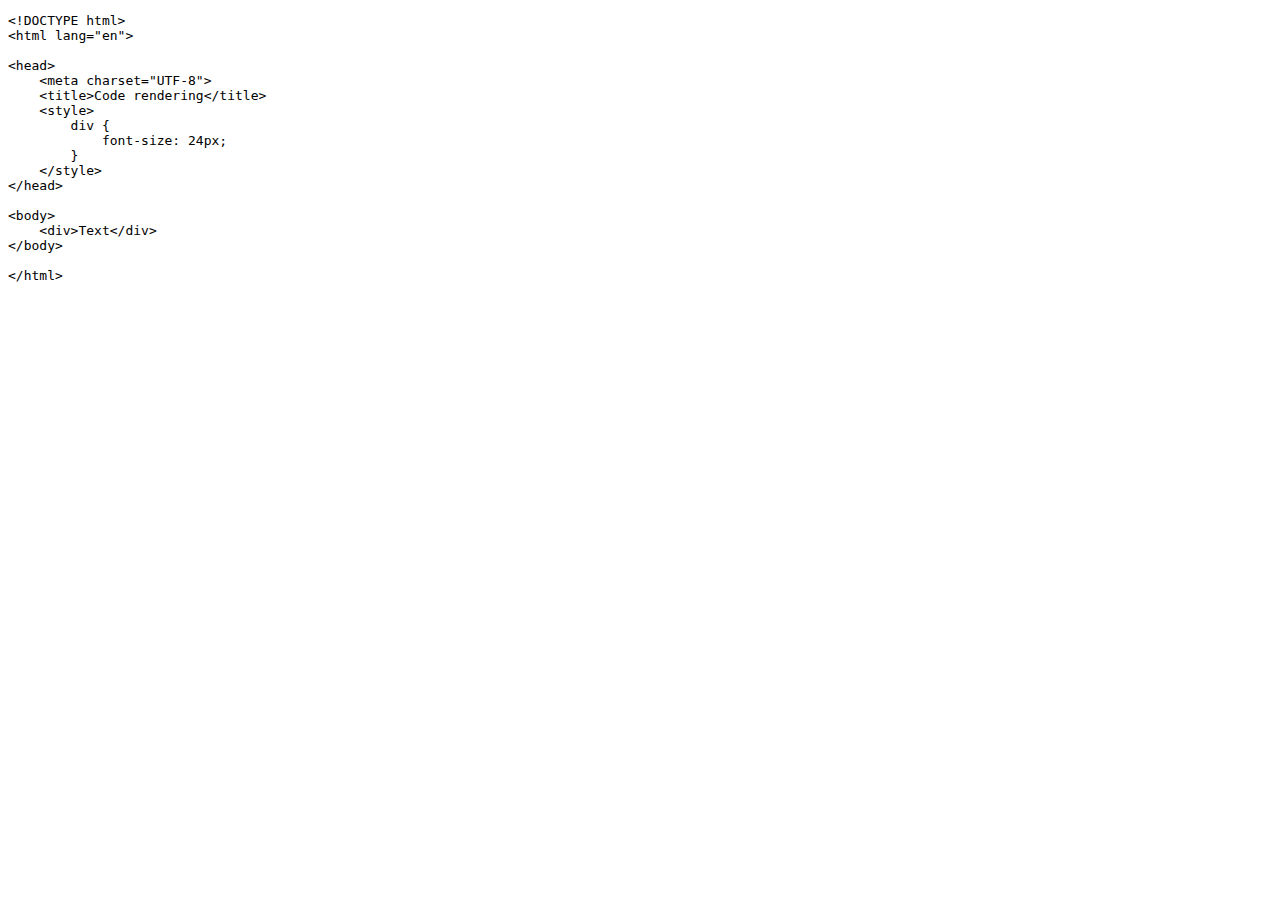
<file: task3/index.html>
<!DOCTYPE html>
<html lang="en">
  <head>
    <meta charset="UTF-8" />
    <title>Code rendering</title>
    <style>
      div {
        font-size: 24px;
      }
    </style>
  </head>

  <body>
    <pre>
&lt;!DOCTYPE html&gt;
&lt;html lang=&quot;en&quot;&gt;

&lt;head&gt;
    &lt;meta charset=&quot;UTF-8&quot;&gt;
    &lt;title&gt;Code rendering&lt;/title&gt;
    &lt;style&gt;
        div {
            font-size: 24px;
        }
    &lt;/style&gt;
&lt;/head&gt;

&lt;body&gt;
    &lt;div&gt;Text&lt;/div&gt;
&lt;/body&gt;

&lt;/html&gt;
  </pre
    >
  </body>
</html>
</file>
